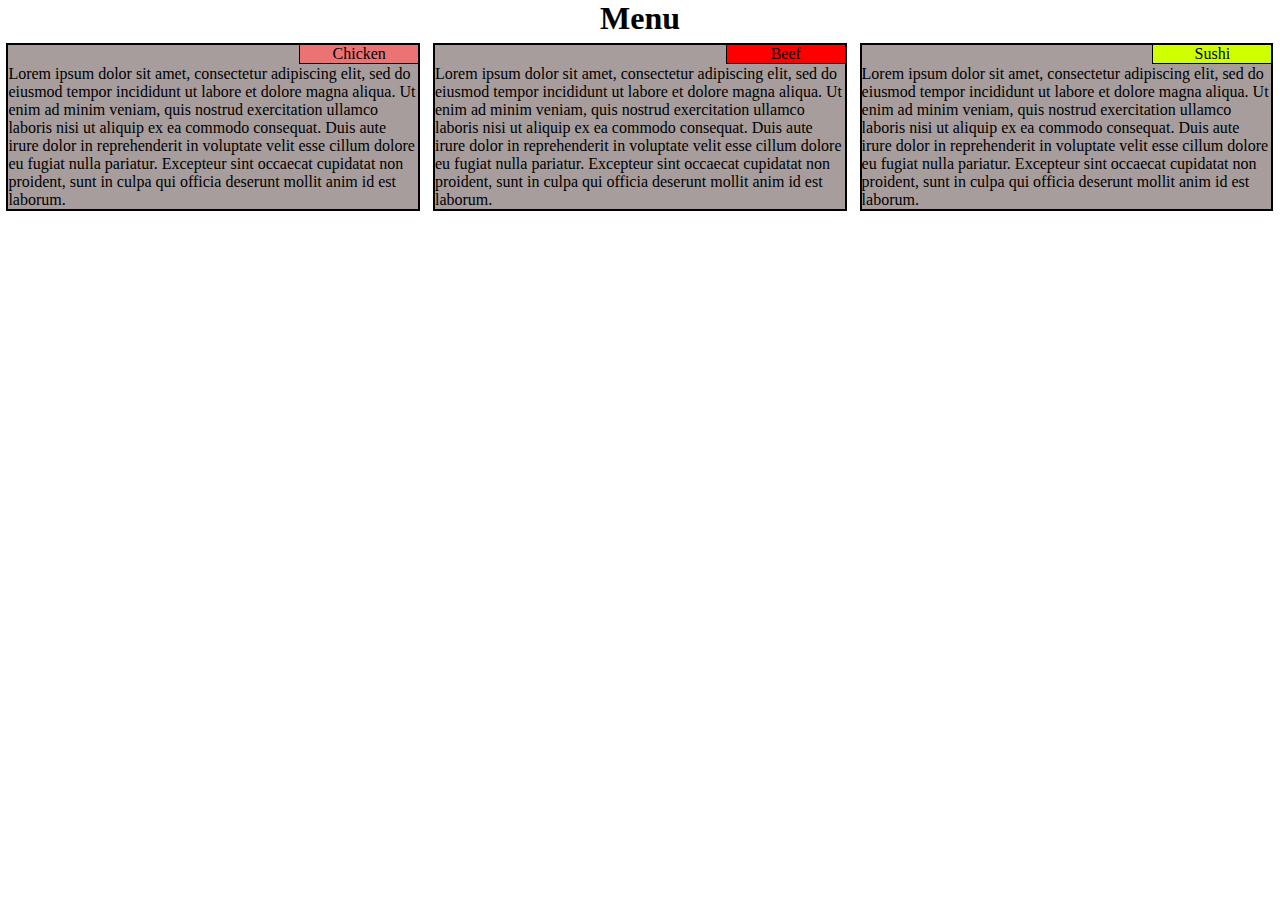
<file: md2_sol/index.html>
<!DOCTYPE html>
<html>
    <head>
        <meta charset="utf-8">
        <link rel="stylesheet" href="style.css">
        <title>Module 2</title>
    </head>
    <body>
        <h1>Menu</h1>

        <section class="col-lg-1 col-md-1">
            <p></p>
            <p id="p1">Chicken</p>
            Lorem ipsum dolor sit amet, consectetur adipiscing elit, sed do eiusmod tempor incididunt ut labore et dolore magna aliqua. Ut enim ad minim veniam, quis nostrud exercitation ullamco laboris nisi ut aliquip ex ea commodo consequat. Duis aute irure dolor in reprehenderit in voluptate velit esse cillum dolore eu fugiat nulla pariatur. Excepteur sint occaecat cupidatat non proident, sunt in culpa qui officia deserunt mollit anim id est laborum.
        </section>

        <section class="col-lg-1 col-md-1">
            <p></p>
            <p id="p2">Beef</p>
            Lorem ipsum dolor sit amet, consectetur adipiscing elit, sed do eiusmod tempor incididunt ut labore et dolore magna aliqua. Ut enim ad minim veniam, quis nostrud exercitation ullamco laboris nisi ut aliquip ex ea commodo consequat. Duis aute irure dolor in reprehenderit in voluptate velit esse cillum dolore eu fugiat nulla pariatur. Excepteur sint occaecat cupidatat non proident, sunt in culpa qui officia deserunt mollit anim id est laborum.
        </section>

        <section class="col-lg-1 col-md-2">
            <p></p>
            <p id="p3">Sushi</p>
            Lorem ipsum dolor sit amet, consectetur adipiscing elit, sed do eiusmod tempor incididunt ut labore et dolore magna aliqua. Ut enim ad minim veniam, quis nostrud exercitation ullamco laboris nisi ut aliquip ex ea commodo consequat. Duis aute irure dolor in reprehenderit in voluptate velit esse cillum dolore eu fugiat nulla pariatur. Excepteur sint occaecat cupidatat non proident, sunt in culpa qui officia deserunt mollit anim id est laborum.
        </section>

    </body>
</html>
</file>
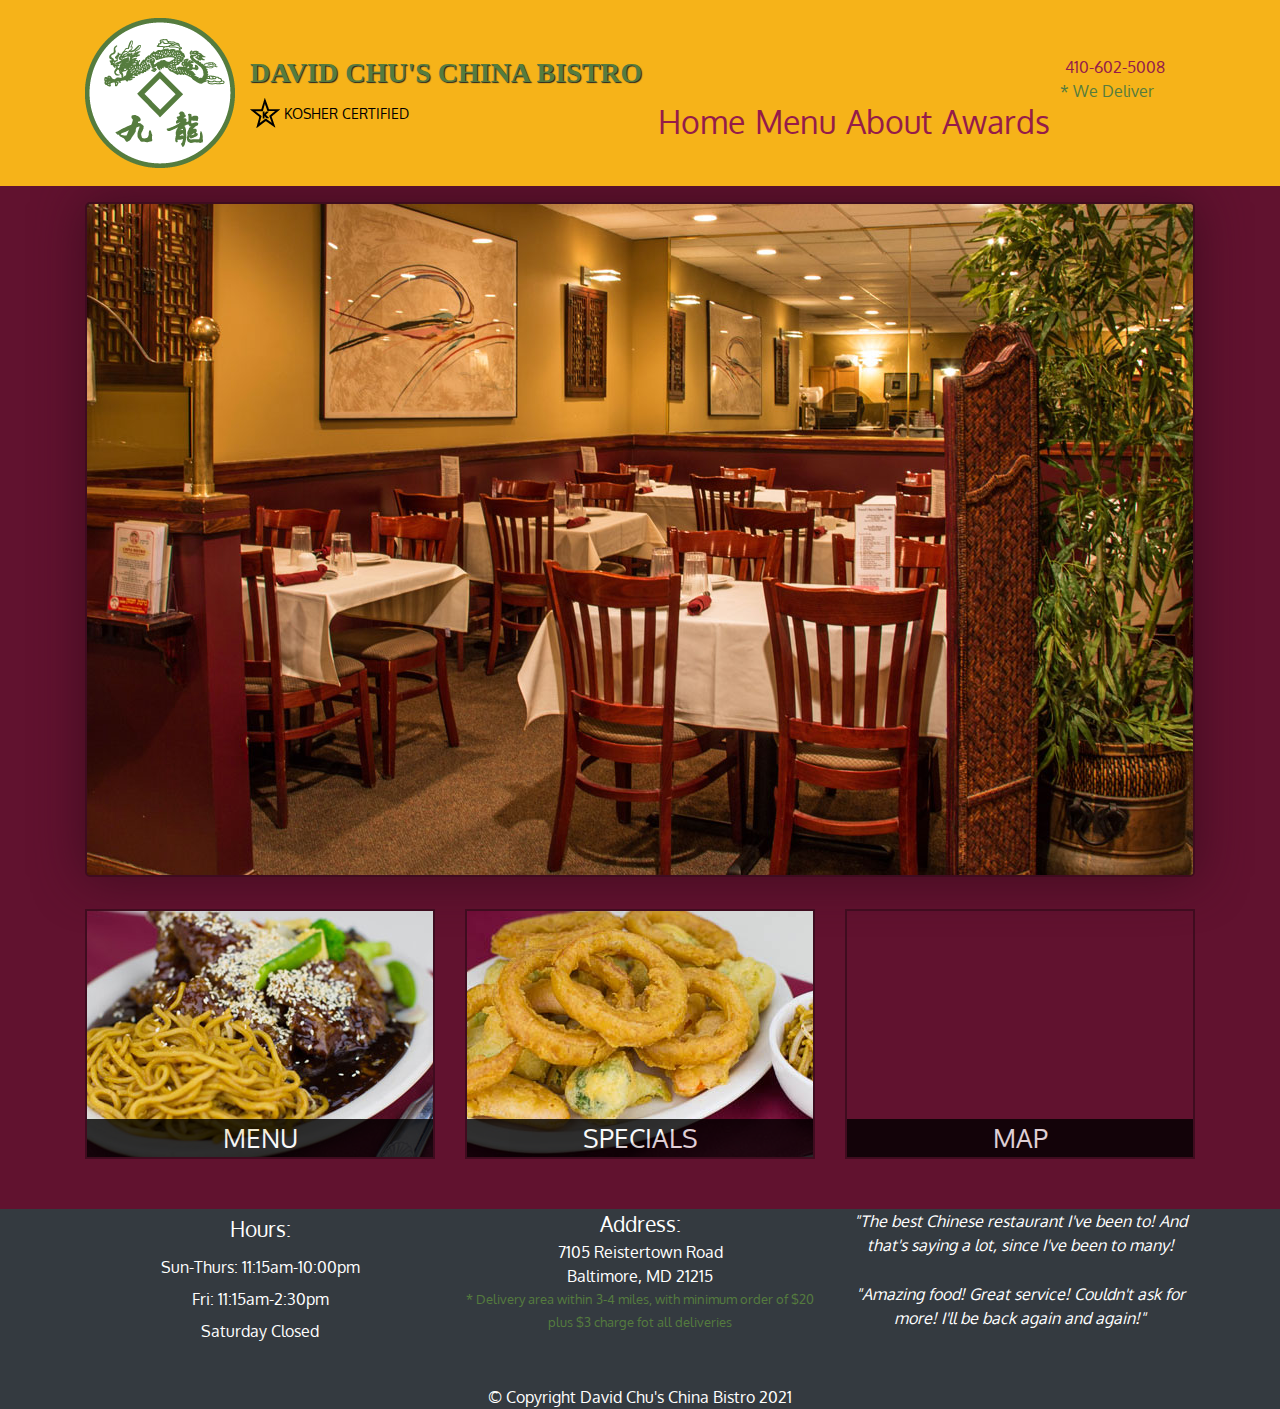
<file: mdl3/index.html>
<!DOCTYPE html>
<html lang="en">
    <head>
        <meta charset="utf-8">
        <meta http-equiv="X-UA-Compatible" content="IE=edge">
        <meta name="viewport" content="width=device-width, initial-scale=1">
        <title>Restraunt site</title>
        <link rel="stylesheet" href="css/bootstrap.min.css">
        <link rel="stylesheet" href="css/style.css">
    </head>
    <body  data-toggle="collapse" data-target=".navbar-collapse.show">
        <header>
            <nav id="header-nav" class="navbar navbar-expand-lg navbar-light">
                <div class="container">
                        <a href="index.html" class="float-left d-none d-md-block d-lg-block d-xl-block">
                            <div id="logo-img" alt="Logo image"></div>
                        </a>

                        <div class="navbar-brand">
                            <a href="index.html"><h1>David Chu's China Bistro</h1></a>
                            <p>
                                <img src="images/star-k-logo.png" alt="Kosher certification">
                                <span>Kosher Certified</span>
                            </p>
                        </div>

                        <button class="navbar-toggler" type="button" data-toggle="collapse" 
                        data-target="#navbarSupportedContent" aria-controls="navbarSupportedContent" 
                        aria-expanded="false" aria-label="Toggle navigation">
                            <span class="navbar-toggler-icon"></span>
                          </button>
                          <div class="navbar-collapse collapse" id="navbarSupportedContent">
                            <ul id="nav-list" class="nav navbar-nav ms-auto mb-2 mb-lg-0">
                                <li class="nav-item">
                                    <a href="index.html">
                                        <br class="d-none d-lg-block"> Home</a>
                                  </li>
                                <li class="nav-item">
                                <a href="menu-categories.html">
                                    <br class="d-none d-lg-block"> Menu</a>
                              </li>
                              <li class="nav-item">
                                <a href="#">
                                    <br class="d-none d-lg-block"> About</a>
                              </li>
                              <li class="nav-item">
                                <a href="#">
                                    <br class="d-none d-lg-block"> Awards</a>
                              <li id="phone" class="text-center d-none d-lg-block">
                                     <span>410-602-5008</span><div>* We Deliver</div>
                                </li>
                            </ul>
                          </div>

                </div>
            </nav>
        </header>

        <div id="call-btn" class="d-sm-none">
            <p></p>
            <a class="btn" href="tel:410-602-5008">          
            410-602-5008
            </a>
          </div>
          <div id="xs-deliver" class="text-center d-sm-none">* We Deliver</div>

        <div id="main-content" class="container">
            <p></p>
            <div class="jumbotron">
                <img src="images/jumbotron_768.jpg" alt="Picture of restaurant" class="img-fluid d-sm-none">
            </div>

            <div id="home-tiles" class="row">
                <div class="col-md-4 col-sm-6 col-12">
                    <a href="menu-categories.html"><div id="menu-tile"><span>menu</span></div></a>
                </div>
                <div class="col-md-4 col-sm-6 col-12">
                    <a href="single-category.html"><div id="specials-tile"><span>specials</span></div></a>
                </div>
                <div class="col-md-4 col-sm-12 col-12">
                    <a href="https://goo.gl/maps/Yn4DWSrnkEQ4m7tb9" target="_blank">
                        <div id="map-tile">
                            <iframe src="https://www.google.com/maps/embed?pb=!1m18!1m12!1m3!1d3084.6752464053516!2d-76.71387678463584!3d39.363590279501345!2m3!1f0!2f0!3f0!3m2!1i1024!2i768!4f13.1!3m3!1m2!1s0x89c81a14e7817803%3A0xab20a0e99daa17ea!2sDavid%20Chu&#39;s%20China%20Bistro!5e0!3m2!1sru!2sua!4v1614788317694!5m2!1sru!2sua" width="100%" height="250" style="border:0;" allowfullscreen="" loading="lazy"></iframe>
                            <span>map</span>
                        </div>
                    </a>
                </div>
            </div>
        </div>

        <footer class="bg-dark text-center text-lg-start">
            <div class="container">
                <div class="row">
                    <section id="hours" class="col-sm-4">
                        <span>Hours:</span><br>
                        Sun-Thurs: 11:15am-10:00pm<br>
                        Fri: 11:15am-2:30pm<br>
                        Saturday Closed
                        <hr class="d-sm-none">
                    </section>
                    <section id="address" class="col-sm-4">
                        <span>Address:</span><br>
                        7105 Reistertown Road<br>
                        Baltimore, MD 21215
                        <p>* Delivery area within 3-4 miles, with minimum order of $20 plus $3 charge fot all deliveries</p>
                        <hr class="d-sm-none">
                    </section>
                    <section id="testimonials" class="col-sm-4">
                        <p>"The best Chinese restaurant I've been to! And that's
                            saying a lot, since I've been to many!</p>
                        <p>"Amazing food! Great service! Couldn't ask for more! 
                            I'll be back again and again!"</p>
                    </section>
                </div>
                <div class="text-center">&copy; Copyright David Chu's China Bistro 2021</div>
            </div>
        </footer>

        <script src="js/jquery-3.5.1.js"></script>
        <script src="js/bootstrap.min.js"></script>
        <script src="js/script.js"></script>
        
    </body>
</html>
</file>
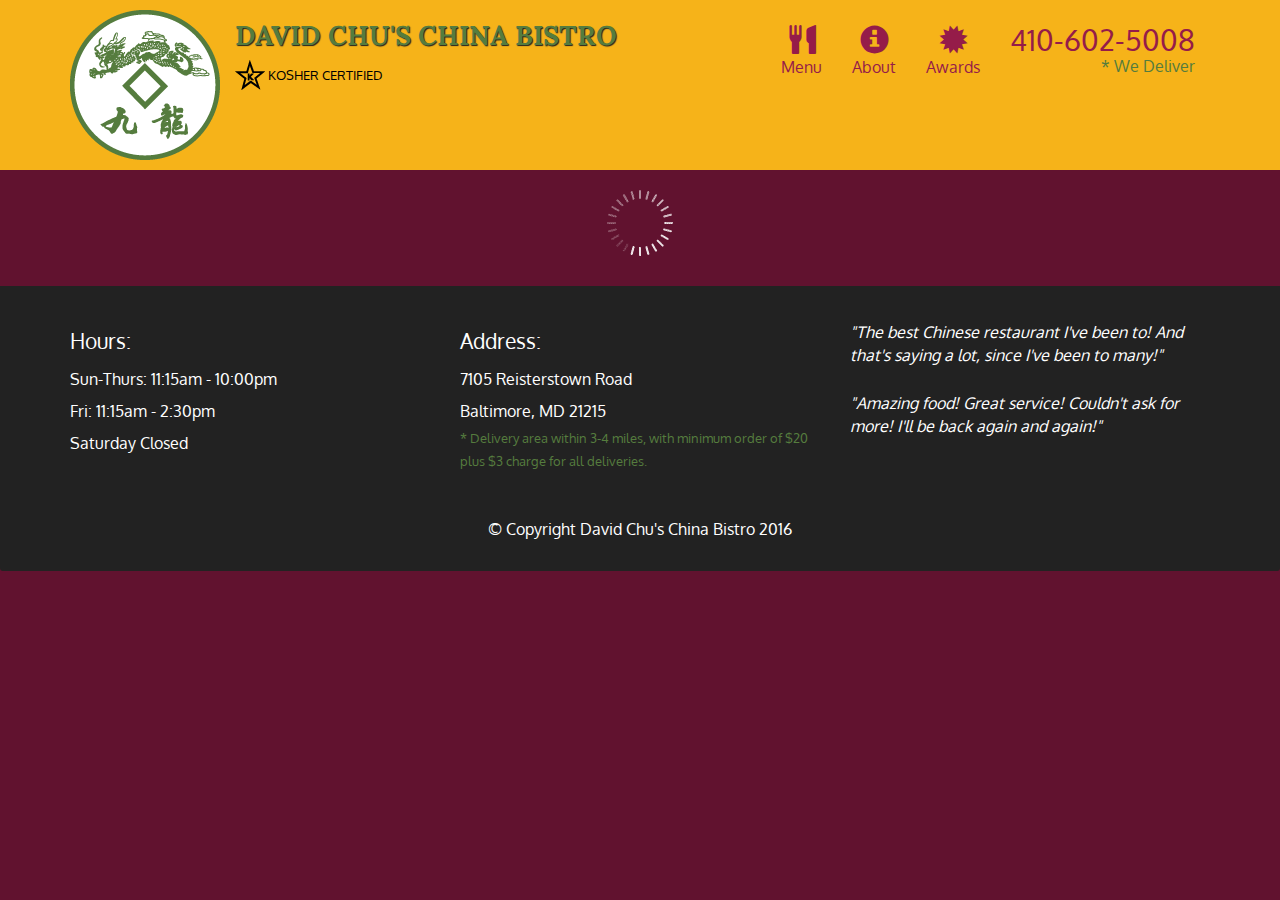
<file: mod5_sol/assignment5-solution-starter/index.html>
<!doctype html>
<html lang="en">
  <head>
    <meta charset="utf-8">
    <meta http-equiv="X-UA-Compatible" content="IE=edge">
    <meta name="viewport" content="width=device-width, initial-scale=1">
    <title>David Chu's China Bistro</title>
    <link rel="stylesheet" href="css/bootstrap.min.css">
    <link rel="stylesheet" href="css/styles.css">
    <link href='https://fonts.googleapis.com/css?family=Oxygen:400,300,700' rel='stylesheet' type='text/css'>
    <link href='https://fonts.googleapis.com/css?family=Lora' rel='stylesheet' type='text/css'>
  </head>
<body>
  <header>
    <nav id="header-nav" class="navbar navbar-default">
      <div class="container">
        <div class="navbar-header">
          <a href="index.html" class="pull-left visible-md visible-lg">
            <div id="logo-img" alt="Logo image"></div>
          </a>

          <div class="navbar-brand">
            <a href="index.html"><h1>David Chu's China Bistro</h1></a>
            <p>
              <img src="images/star-k-logo.png" alt="Kosher certification">
              <span>Kosher Certified</span>
            </p>
          </div>

          <button id="navbarToggle" type="button" class="navbar-toggle collapsed" data-toggle="collapse" data-target="#collapsable-nav" aria-expanded="false">
            <span class="sr-only">Toggle navigation</span>
            <span class="icon-bar"></span>
            <span class="icon-bar"></span>
            <span class="icon-bar"></span>
          </button>
        </div>
        
        <div id="collapsable-nav" class="collapse navbar-collapse">
           <ul id="nav-list" class="nav navbar-nav navbar-right">
            <li id="navHomeButton" class="visible-xs active">
              <a href="index.html">
                <span class="glyphicon glyphicon-home"></span> Home</a>
            </li>
            <li id="navMenuButton">
              <a href="#" onclick="$dc.loadMenuCategories();">
                <span class="glyphicon glyphicon-cutlery"></span><br class="hidden-xs"> Menu</a>
            </li>
            <li>
              <a href="#">
                <span class="glyphicon glyphicon-info-sign"></span><br class="hidden-xs"> About</a>
            </li>
            <li>
              <a href="#">
                <span class="glyphicon glyphicon-certificate"></span><br class="hidden-xs"> Awards</a>
            </li>
            <li id="phone" class="hidden-xs">
              <a href="tel:410-602-5008">
                <span>410-602-5008</span></a><div>* We Deliver</div>
            </li>
          </ul><!-- #nav-list -->
        </div><!-- .collapse .navbar-collapse -->
      </div><!-- .container -->
    </nav><!-- #header-nav -->
  </header>

  <div id="call-btn" class="visible-xs">
    <a class="btn" href="tel:410-602-5008">
    <span class="glyphicon glyphicon-earphone"></span>
    410-602-5008
    </a>
  </div>
  <div id="xs-deliver" class="text-center visible-xs">* We Deliver</div>

  <div id="main-content" class="container"></div>

  <footer class="panel-footer">
    <div class="container">
      <div class="row">
        <section id="hours" class="col-sm-4">
          <span>Hours:</span><br>
          Sun-Thurs: 11:15am - 10:00pm<br>
          Fri: 11:15am - 2:30pm<br>
          Saturday Closed
          <hr class="visible-xs">
        </section>
        <section id="address" class="col-sm-4">
          <span>Address:</span><br>
          7105 Reisterstown Road<br>
          Baltimore, MD 21215
          <p>* Delivery area within 3-4 miles, with minimum order of $20 plus $3 charge for all deliveries.</p>
          <hr class="visible-xs">
        </section>
        <section id="testimonials" class="col-sm-4">
          <p>"The best Chinese restaurant I've been to! And that's saying a lot, since I've been to many!"</p>
          <p>"Amazing food! Great service! Couldn't ask for more! I'll be back again and again!"</p>
        </section>
      </div>
      <div class="text-center">&copy; Copyright David Chu's China Bistro 2016</div>
    </div>
  </footer>

  <!-- jQuery (Bootstrap JS plugins depend on it) -->
  <script src="js/jquery-2.1.4.min.js"></script>
  <script src="js/bootstrap.min.js"></script>
  <script src="js/ajax-utils.js"></script>
  <script src="js/script.js"></script>
</body>
</html>
</file>
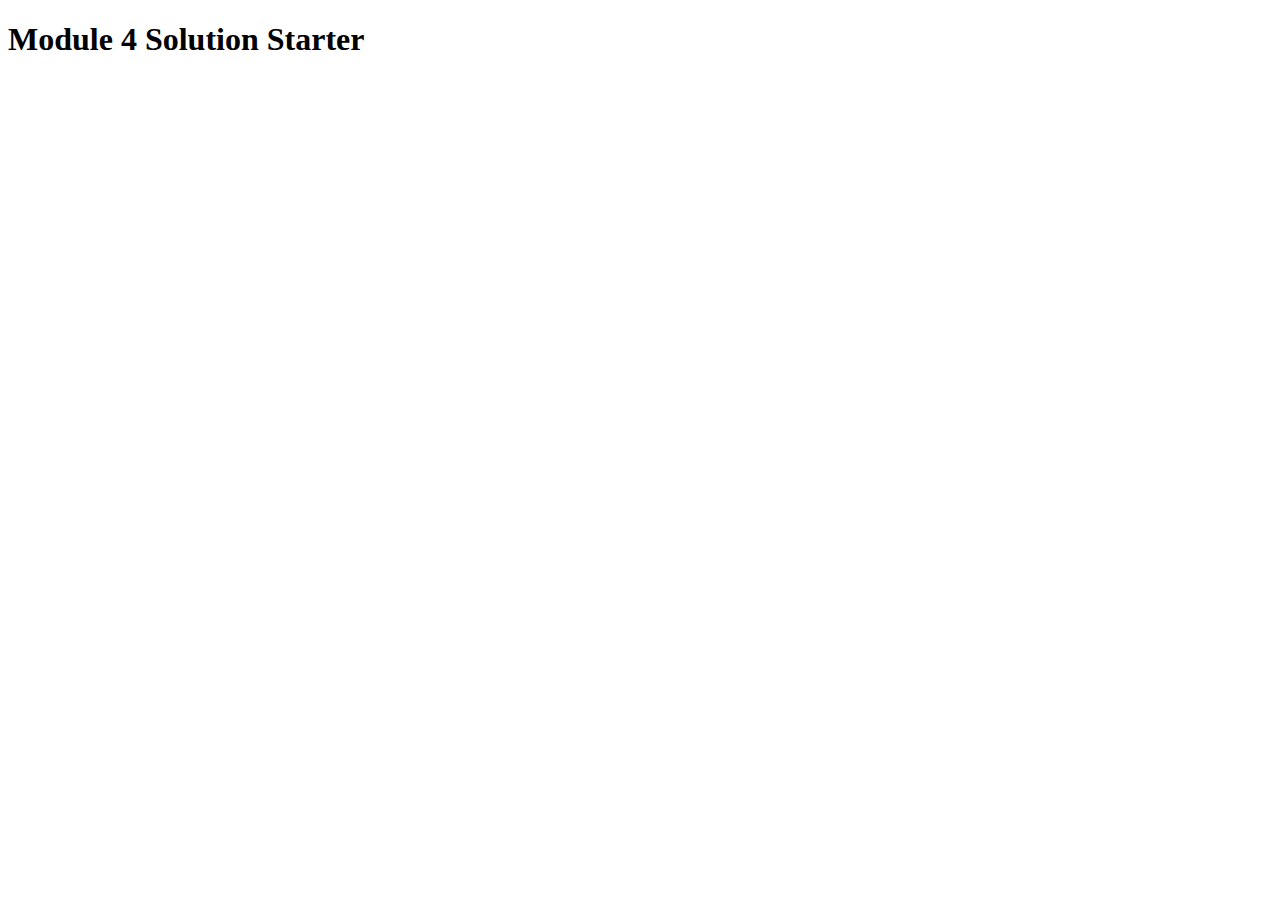
<file: mod4_sol/assignment4-solution-starter/easier/index.html>
<!DOCTYPE html>
<html>
<head>
  <meta charset="utf-8">
  <title>Module 4 Solution Starter</title>
  <script src="SpeakHello.js"></script>
  <script src="SpeakGoodBye.js"></script>
  <script src="script.js"></script>
</head>
<body>
  <h1>Module 4 Solution Starter</h1>
</body>
</html>
</file>
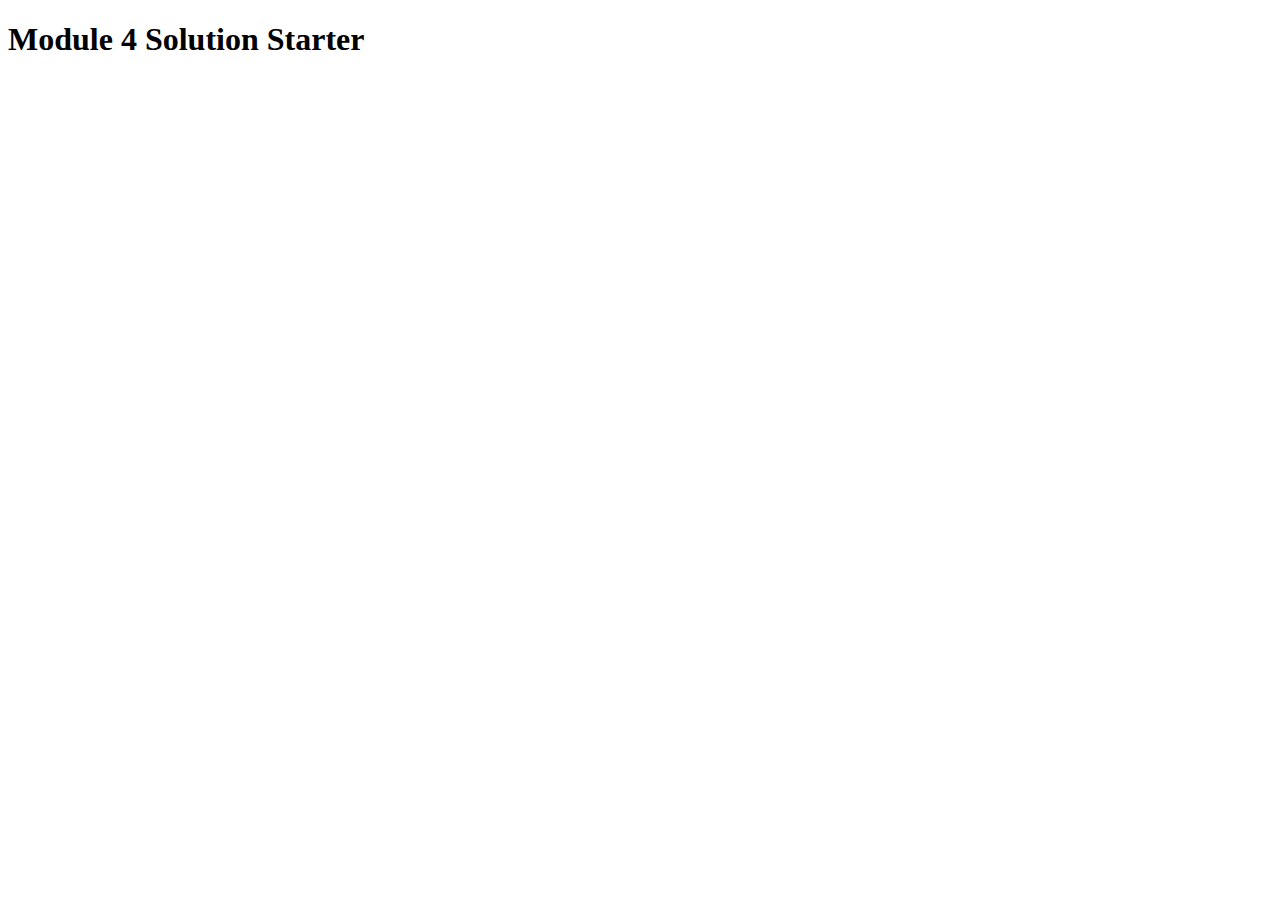
<file: mod4_sol/assignment4-solution-starter/harder/index.html>
<!DOCTYPE html>
<html>
<head>
  <meta charset="utf-8">
  <title>Module 4 Solution Starter</title>
  <script>
    var names = []; // DO NOT REMOVE
  </script>
  <script src="SpeakHello.js"></script>
  <script src="SpeakGoodBye.js"></script>
  <script src="script.js"></script>
</head>
<body>
  <h1>Module 4 Solution Starter</h1>
</body>
</html>
</file>
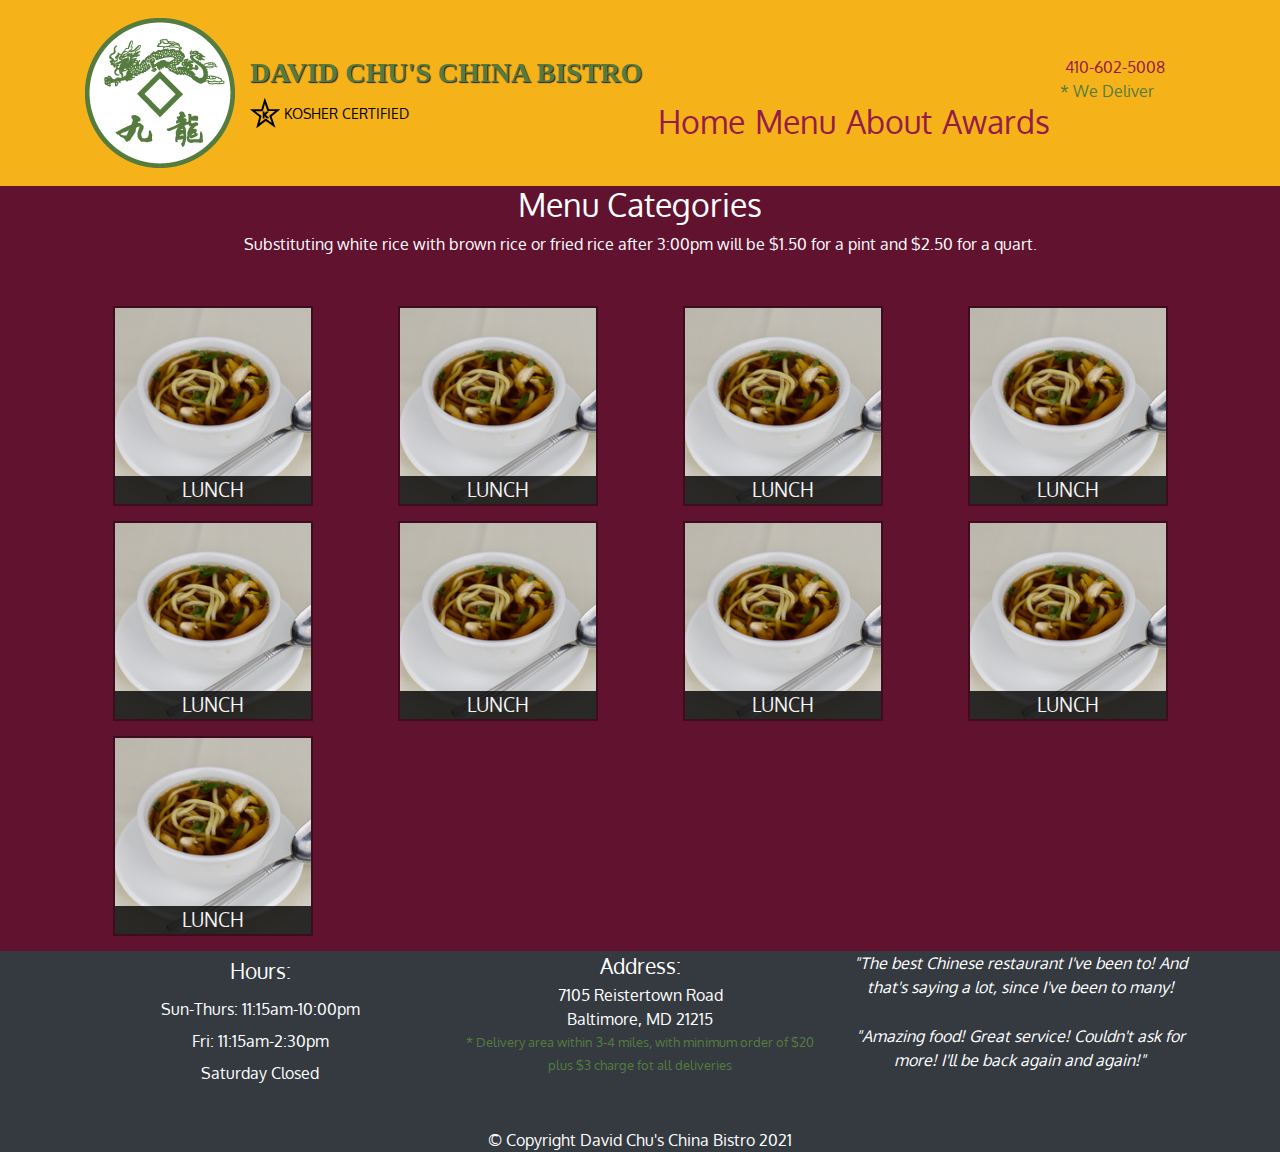
<file: mdl3/menu-categories.html>
<!DOCTYPE html>
<html lang="en">
    <head>
        <meta charset="utf-8">
        <meta http-equiv="X-UA-Compatible" content="IE=edge">
        <meta name="viewport" content="width=device-width, initial-scale=1">
        <title>Restraunt site</title>
        <link rel="stylesheet" href="css/bootstrap.min.css">
        <link rel="stylesheet" href="css/style.css">
    </head>
    <body data-toggle="collapse" data-target=".navbar-collapse.show">
        <header>
            <nav id="header-nav" class="navbar navbar-expand-lg navbar-light">
                <div class="container">
                        <a href="index.html" class="float-left d-none d-md-block d-lg-block d-xl-block">
                            <div id="logo-img" alt="Logo image"></div>
                        </a>

                        <div class="navbar-brand">
                            <a href="index.html"><h1>David Chu's China Bistro</h1></a>
                            <p>
                                <img src="images/star-k-logo.png" alt="Kosher certification">
                                <span>Kosher Certified</span>
                            </p>
                        </div>

                        <button class="navbar-toggler" type="button" data-toggle="collapse" 
                        data-target="#navbarSupportedContent" aria-controls="navbarSupportedContent" 
                        aria-expanded="false" aria-label="Toggle navigation">
                            <span class="navbar-toggler-icon"></span>
                          </button>
                          <div class="navbar-collapse collapse" id="navbarSupportedContent">
                            <ul id="nav-list" class="nav navbar-nav ms-auto mb-2 mb-lg-0">
                                <li class="nav-item">
                                    <a href="index.html">
                                        <br class="d-none d-lg-block"> Home</a>
                                  </li>
                                <li class="nav-item">
                                <a href="menu-categories.html">
                                    <br class="d-none d-lg-block"> Menu</a>
                              </li>
                              <li class="nav-item">
                                <a href="#">
                                    <br class="d-none d-lg-block"> About</a>
                              </li>
                              <li class="nav-item">
                                <a href="#">
                                    <br class="d-none d-lg-block"> Awards</a>
                              <li id="phone" class="text-center d-none d-lg-block">
                                     <span>410-602-5008</span><div>* We Deliver</div>
                                </li>
                            </ul>
                          </div>

                </div>
            </nav>
        </header>

        <div id="call-btn" class="d-sm-none">
            <p></p>
            <a class="btn" href="tel:410-602-5008">          
            410-602-5008
            </a>
        </div>
        <div id="xs-deliver" class="text-center d-sm-none">* We Deliver</div>

        <div id="main-content" class="container">
            <h2 id="menu-categories-title" class="text-center">Menu Categories</h2>
            <div class="text-center">
                Substituting white rice with brown rice or fried rice after 3:00pm will be $1.50 for a pint and $2.50 for a quart.
            </div>

            <section class="row">
                <div class="col-lg-3 col-md-4 col-sm-6">
                    <a href="single-category.html">
                        <div class="category-tile">
                            <img width="200" height="200" src="images/menu/A/A.jpg" alt="Lunch">
                            <span>Lunch</span>
                        </div>
                    </a>
                </div>
                <div class="col-lg-3 col-md-4 col-sm-6">
                    <a href="single-category.html">
                        <div class="category-tile">
                            <img width="200" height="200" src="images/menu/A/A.jpg" alt="Lunch">
                            <span>Lunch</span>
                        </div>
                    </a>
                </div>
                <div class="col-lg-3 col-md-4 col-sm-6">
                    <a href="single-category.html">
                        <div class="category-tile">
                            <img width="200" height="200" src="images/menu/A/A.jpg" alt="Lunch">
                            <span>Lunch</span>
                        </div>
                    </a>
                </div>
                <div class="col-lg-3 col-md-4 col-sm-6">
                    <a href="single-category.html">
                        <div class="category-tile">
                            <img width="200" height="200" src="images/menu/A/A.jpg" alt="Lunch">
                            <span>Lunch</span>
                        </div>
                    </a>
                </div>
                <div class="col-lg-3 col-md-4 col-sm-6">
                    <a href="single-category.html">
                        <div class="category-tile">
                            <img width="200" height="200" src="images/menu/A/A.jpg" alt="Lunch">
                            <span>Lunch</span>
                        </div>
                    </a>
                </div>
                <div class="col-lg-3 col-md-4 col-sm-6">
                    <a href="single-category.html">
                        <div class="category-tile">
                            <img width="200" height="200" src="images/menu/A/A.jpg" alt="Lunch">
                            <span>Lunch</span>
                        </div>
                    </a>
                </div>
                <div class="col-lg-3 col-md-4 col-sm-6">
                    <a href="single-category.html">
                        <div class="category-tile">
                            <img width="200" height="200" src="images/menu/A/A.jpg" alt="Lunch">
                            <span>Lunch</span>
                        </div>
                    </a>
                </div>
                <div class="col-lg-3 col-md-4 col-sm-6">
                    <a href="single-category.html">
                        <div class="category-tile">
                            <img width="200" height="200" src="images/menu/A/A.jpg" alt="Lunch">
                            <span>Lunch</span>
                        </div>
                    </a>
                </div>
                <div class="col-lg-3 col-md-4 col-sm-6">
                    <a href="single-category.html">
                        <div class="category-tile">
                            <img width="200" height="200" src="images/menu/A/A.jpg" alt="Lunch">
                            <span>Lunch</span>
                        </div>
                    </a>
                </div>

            </section>

        </div>

        <footer class="bg-dark text-center text-lg-start">
            <div class="container">
                <div class="row">
                    <section id="hours" class="col-sm-4">
                        <span>Hours:</span><br>
                        Sun-Thurs: 11:15am-10:00pm<br>
                        Fri: 11:15am-2:30pm<br>
                        Saturday Closed
                        <hr class="d-sm-none">
                    </section>
                    <section id="address" class="col-sm-4">
                        <span>Address:</span><br>
                        7105 Reistertown Road<br>
                        Baltimore, MD 21215
                        <p>* Delivery area within 3-4 miles, with minimum order of $20 plus $3 charge fot all deliveries</p>
                        <hr class="d-sm-none">
                    </section>
                    <section id="testimonials" class="col-sm-4">
                        <p>"The best Chinese restaurant I've been to! And that's
                            saying a lot, since I've been to many!</p>
                        <p>"Amazing food! Great service! Couldn't ask for more! 
                            I'll be back again and again!"</p>
                    </section>
                </div>
                <div class="text-center">&copy; Copyright David Chu's China Bistro 2021</div>
            </div>
        </footer>

        <script src="js/jquery-3.5.1.js"></script>
        <script src="js/bootstrap.min.js"></script>
        <script src="js/script.js"></script>
        
    </body>
</html>
</file>
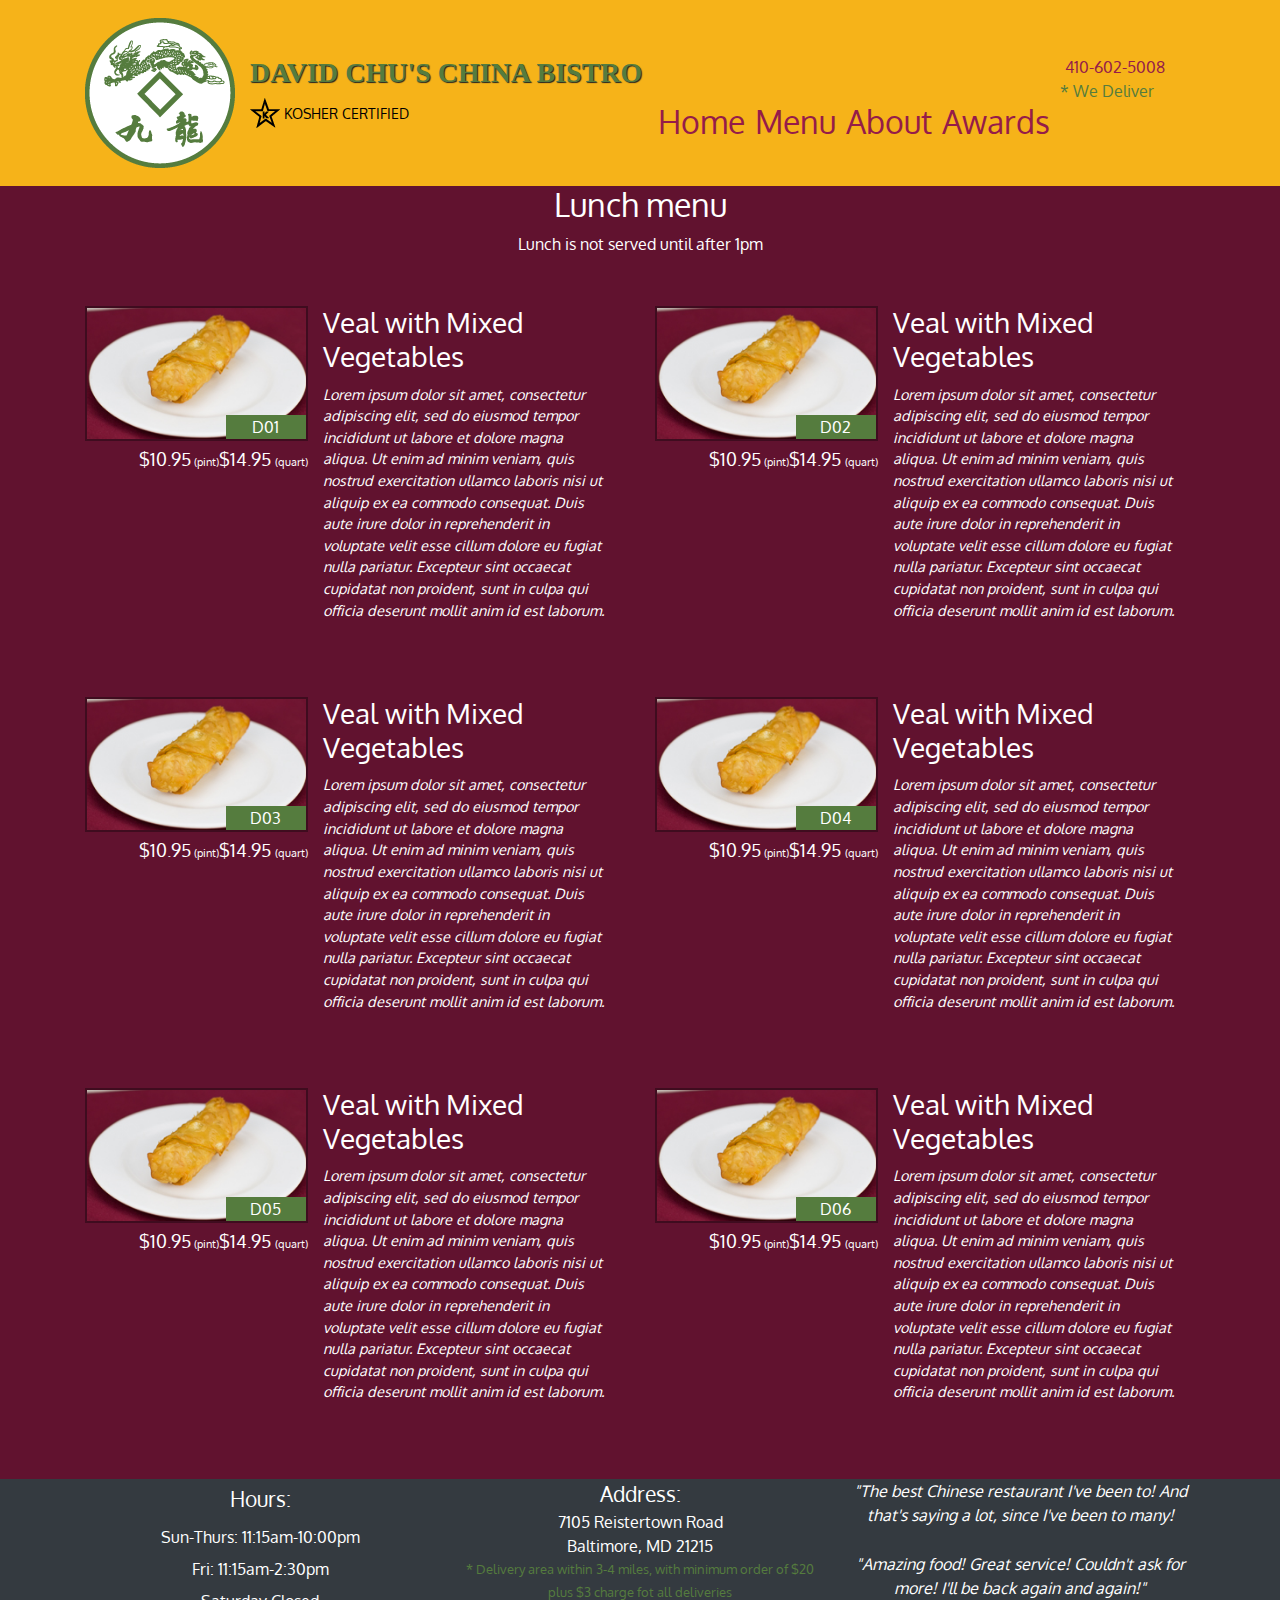
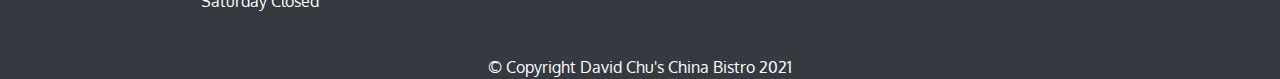
<file: mdl3/single-category.html>
<!DOCTYPE html>
<html lang="en">
    <head>
        <meta charset="utf-8">
        <meta http-equiv="X-UA-Compatible" content="IE=edge">
        <meta name="viewport" content="width=device-width, initial-scale=1">
        <title>Restraunt site</title>
        <link rel="stylesheet" href="css/bootstrap.min.css">
        <link rel="stylesheet" href="css/style.css">
    </head>
    <body  data-toggle="collapse" data-target=".navbar-collapse.show">
        <header>
            <nav id="header-nav" class="navbar navbar-expand-lg navbar-light">
                <div class="container">
                        <a href="index.html" class="float-left d-none d-md-block d-lg-block d-xl-block">
                            <div id="logo-img" alt="Logo image"></div>
                        </a>

                        <div class="navbar-brand">
                            <a href="index.html"><h1>David Chu's China Bistro</h1></a>
                            <p>
                                <img src="images/star-k-logo.png" alt="Kosher certification">
                                <span>Kosher Certified</span>
                            </p>
                        </div>

                        <button class="navbar-toggler" type="button" data-toggle="collapse" 
                        data-target="#navbarSupportedContent" aria-controls="navbarSupportedContent" 
                        aria-expanded="false" aria-label="Toggle navigation">
                            <span class="navbar-toggler-icon"></span>
                          </button>
                          <div class="navbar-collapse collapse" id="navbarSupportedContent">
                            <ul id="nav-list" class="nav navbar-nav ms-auto mb-2 mb-lg-0">
                                <li class="nav-item">
                                    <a href="index.html">
                                        <br class="d-none d-lg-block"> Home</a>
                                  </li>
                                <li class="nav-item">
                                <a href="menu-categories.html">
                                    <br class="d-none d-lg-block"> Menu</a>
                              </li>
                              <li class="nav-item">
                                <a href="#">
                                    <br class="d-none d-lg-block"> About</a>
                              </li>
                              <li class="nav-item">
                                <a href="#">
                                    <br class="d-none d-lg-block"> Awards</a>
                              <li id="phone" class="text-center d-none d-lg-block">
                                     <span>410-602-5008</span><div>* We Deliver</div>
                                </li>
                            </ul>
                          </div>

                </div>
            </nav>
        </header>

        <div id="call-btn" class="d-sm-none">
            <p></p>
            <a class="btn" href="tel:410-602-5008">          
            410-602-5008
            </a>
        </div>
        <div id="xs-deliver" class="text-center d-sm-none">* We Deliver</div>

        <div id="main-content" class="container">
            <h2 id="menu-categories-title" class="text-center">Lunch menu</h2>
            <div class="text-center">Lunch is not served until after 1pm</div>

            <section class="row">
                <div class="menu-item-tile col-md-6">
                    <div class="row">
                        <div class="col-sm-5">
                            <div class="menu-item-photo">
                                <div>D01</div>
                                <img class="img-fluid" width="250" height="150" src="images/menu/B/B-1.jpg">
                            </div>
                            <div class="menu-item-price">$10.95<span> (pint)</span>$14.95 <span>(quart)</span></div>
                        </div>
                        <div class="menu-item-description col-sm-7">
                            <h3 class="menu-item-title">Veal with Mixed Vegetables</h3>
                            <p class="menu-item-details">Lorem ipsum dolor sit amet, consectetur adipiscing elit, sed do eiusmod tempor incididunt ut labore et dolore magna aliqua. Ut enim ad minim veniam, quis nostrud exercitation ullamco laboris nisi ut aliquip ex ea commodo consequat. Duis aute irure dolor in reprehenderit in voluptate velit esse cillum dolore eu fugiat nulla pariatur. Excepteur sint occaecat cupidatat non proident, sunt in culpa qui officia deserunt mollit anim id est laborum.</p>
                        </div>
                    </div>
                    <hr class="d-sm-none">
                </div>

                <div class="menu-item-tile col-md-6">
                    <div class="row">
                        <div class="col-sm-5">
                            <div class="menu-item-photo">
                                <div>D02</div>
                                <img class="img-fluid" width="250" height="150" src="images/menu/B/B-1.jpg">
                            </div>
                            <div class="menu-item-price">$10.95<span> (pint)</span>$14.95 <span>(quart)</span></div>
                        </div>
                        <div class="menu-item-description col-sm-7">
                            <h3 class="menu-item-title">Veal with Mixed Vegetables</h3>
                            <p class="menu-item-details">Lorem ipsum dolor sit amet, consectetur adipiscing elit, sed do eiusmod tempor incididunt ut labore et dolore magna aliqua. Ut enim ad minim veniam, quis nostrud exercitation ullamco laboris nisi ut aliquip ex ea commodo consequat. Duis aute irure dolor in reprehenderit in voluptate velit esse cillum dolore eu fugiat nulla pariatur. Excepteur sint occaecat cupidatat non proident, sunt in culpa qui officia deserunt mollit anim id est laborum.</p>
                        </div>
                    </div>
                    <hr class="d-sm-none">
                </div>

                <div class="menu-item-tile col-md-6">
                    <div class="row">
                        <div class="col-sm-5">
                            <div class="menu-item-photo">
                                <div>D03</div>
                                <img class="img-fluid" width="250" height="150" src="images/menu/B/B-1.jpg">
                            </div>
                            <div class="menu-item-price">$10.95<span> (pint)</span>$14.95 <span>(quart)</span></div>
                        </div>
                        <div class="menu-item-description col-sm-7">
                            <h3 class="menu-item-title">Veal with Mixed Vegetables</h3>
                            <p class="menu-item-details">Lorem ipsum dolor sit amet, consectetur adipiscing elit, sed do eiusmod tempor incididunt ut labore et dolore magna aliqua. Ut enim ad minim veniam, quis nostrud exercitation ullamco laboris nisi ut aliquip ex ea commodo consequat. Duis aute irure dolor in reprehenderit in voluptate velit esse cillum dolore eu fugiat nulla pariatur. Excepteur sint occaecat cupidatat non proident, sunt in culpa qui officia deserunt mollit anim id est laborum.</p>
                        </div>
                    </div>
                    <hr class="d-sm-none">
                </div>

                <div class="menu-item-tile col-md-6">
                    <div class="row">
                        <div class="col-sm-5">
                            <div class="menu-item-photo">
                                <div>D04</div>
                                <img class="img-fluid" width="250" height="150" src="images/menu/B/B-1.jpg">
                            </div>
                            <div class="menu-item-price">$10.95<span> (pint)</span>$14.95 <span>(quart)</span></div>
                        </div>
                        <div class="menu-item-description col-sm-7">
                            <h3 class="menu-item-title">Veal with Mixed Vegetables</h3>
                            <p class="menu-item-details">Lorem ipsum dolor sit amet, consectetur adipiscing elit, sed do eiusmod tempor incididunt ut labore et dolore magna aliqua. Ut enim ad minim veniam, quis nostrud exercitation ullamco laboris nisi ut aliquip ex ea commodo consequat. Duis aute irure dolor in reprehenderit in voluptate velit esse cillum dolore eu fugiat nulla pariatur. Excepteur sint occaecat cupidatat non proident, sunt in culpa qui officia deserunt mollit anim id est laborum.</p>
                        </div>
                    </div>
                    <hr class="d-sm-none">
                </div>

                <div class="menu-item-tile col-md-6">
                    <div class="row">
                        <div class="col-sm-5">
                            <div class="menu-item-photo">
                                <div>D05</div>
                                <img class="img-fluid" width="250" height="150" src="images/menu/B/B-1.jpg">
                            </div>
                            <div class="menu-item-price">$10.95<span> (pint)</span>$14.95 <span>(quart)</span></div>
                        </div>
                        <div class="menu-item-description col-sm-7">
                            <h3 class="menu-item-title">Veal with Mixed Vegetables</h3>
                            <p class="menu-item-details">Lorem ipsum dolor sit amet, consectetur adipiscing elit, sed do eiusmod tempor incididunt ut labore et dolore magna aliqua. Ut enim ad minim veniam, quis nostrud exercitation ullamco laboris nisi ut aliquip ex ea commodo consequat. Duis aute irure dolor in reprehenderit in voluptate velit esse cillum dolore eu fugiat nulla pariatur. Excepteur sint occaecat cupidatat non proident, sunt in culpa qui officia deserunt mollit anim id est laborum.</p>
                        </div>
                    </div>
                    <hr class="d-sm-none">
                </div>

                <div class="menu-item-tile col-md-6">
                    <div class="row">
                        <div class="col-sm-5">
                            <div class="menu-item-photo">
                                <div>D06</div>
                                <img class="img-fluid" width="250" height="150" src="images/menu/B/B-1.jpg">
                            </div>
                            <div class="menu-item-price">$10.95<span> (pint)</span>$14.95 <span>(quart)</span></div>
                        </div>
                        <div class="menu-item-description col-sm-7">
                            <h3 class="menu-item-title">Veal with Mixed Vegetables</h3>
                            <p class="menu-item-details">Lorem ipsum dolor sit amet, consectetur adipiscing elit, sed do eiusmod tempor incididunt ut labore et dolore magna aliqua. Ut enim ad minim veniam, quis nostrud exercitation ullamco laboris nisi ut aliquip ex ea commodo consequat. Duis aute irure dolor in reprehenderit in voluptate velit esse cillum dolore eu fugiat nulla pariatur. Excepteur sint occaecat cupidatat non proident, sunt in culpa qui officia deserunt mollit anim id est laborum.</p>
                        </div>
                    </div>
                    <hr class="d-sm-none">
                </div>

            </section>
        </div>

        <footer class="bg-dark text-center text-lg-start">
            <div class="container">
                <div class="row">
                    <section id="hours" class="col-sm-4">
                        <span>Hours:</span><br>
                        Sun-Thurs: 11:15am-10:00pm<br>
                        Fri: 11:15am-2:30pm<br>
                        Saturday Closed
                        <hr class="d-sm-none">
                    </section>
                    <section id="address" class="col-sm-4">
                        <span>Address:</span><br>
                        7105 Reistertown Road<br>
                        Baltimore, MD 21215
                        <p>* Delivery area within 3-4 miles, with minimum order of $20 plus $3 charge fot all deliveries</p>
                        <hr class="d-sm-none">
                    </section>
                    <section id="testimonials" class="col-sm-4">
                        <p>"The best Chinese restaurant I've been to! And that's
                            saying a lot, since I've been to many!</p>
                        <p>"Amazing food! Great service! Couldn't ask for more! 
                            I'll be back again and again!"</p>
                    </section>
                </div>
                <div class="text-center">&copy; Copyright David Chu's China Bistro 2021</div>
            </div>
        </footer>

        <script src="js/jquery-3.5.1.js"></script>
        <script src="js/bootstrap.min.js"></script>
        <script src="js/script.js"></script>
        
    </body>
</html>
</file>
<file: md2_sol/style.css>
* {
    box-sizing: border-box;
    margin: 0;
}

h1 {
    text-align: center;
}

section {  
    position: relative;
    border: 2px solid black;
    background-color: rgb(167, 157, 157);
    margin: 0.5%;
}

p {
    text-align: center;
    width:120px;
    height: 20px;
}

#p1 {
    position: absolute;
    border: 1px solid black;
    background-color: rgb(235, 115, 115);
    top: -1px;  
    right: -1px;  
}

#p2 {
    position: absolute;
    border: 1px solid black;
    background-color: rgb(255, 0, 0);
    top: -1px;  
    right: -1px;  
}

#p3 {
    position: absolute;
    border: 1px solid black;
    background-color: rgb(208, 255, 0);
    top: -1px;  
    right: -1px;  
}

@media (min-width: 992px) {
    .col-lg-1, .col-lg-2, .col-lg-3 {
        float:left;
    }
    .col-lg-1 {
    width: 32.33%;
    }
    .col-lg-2 {
        width: 66.66%;
    }
    .col-lg-3 {
        width: 100%;
    }
}

@media (min-width: 768px) and (max-width: 991px) {
    .col-md-1, .col-md-2 {
        float:left;
    }
    .col-md-1 {
        width: 49%;
    }
    .col-md-2 {
        width: 99%;
    } 
}
</file>
<file: mdl3/css/style.css>
@font-face {
    font-family: Oxygen;
    src: url(../fonts/Oxygen-Regular.ttf);
}

body {
    font-size: 16px;
    background-color: #61122f;
    color: white;
    font-family: Oxygen, sans-serif;
}

#header-nav {
    background-color: #f6b319;
    border-radius: 0;
    border: 0;
}

#logo-img {
    background: url('../images/restaurant-logo_large.png') no-repeat;
    width: 150px;
    height: 150px;
    margin: 10px 15px 10px 0;
}

.navbar-brand {
    padding-top: 25px;
}

.navbar-brand h1 {
    font-family: Georgia, 'Times New Roman', Times, serif;
    color: #557c3e;
    font-size: 1.4em;
    text-transform: uppercase;
    font-weight: bold;
    text-shadow: 1px 1px 1px #222;
    margin-top: 0;
    margin-bottom: 0;
    line-height: .75;
}

.navbar-brand a:hover, .navbar-brand a:focus {
    text-decoration: none;
}

.navbar-brand p {
    color: #000;
    text-transform: uppercase;
    font-size: .7em;
    margin-top: 15px;
}

.navbar-brand p span {
    vertical-align: middle;
}

#nav-list {
    margin-top: 10px;
  }
  #nav-list a {
    color: #951C49;
    text-align: center;
    margin: 10px;
  }
  #nav-list a:hover {
    background: #E7E7E7;
  }
  #nav-list li a span {
    font-size: 1.8em;
  }
  
  #phone {
    margin-top: 5px;
  }
  #phone span { /* Phone number */
    color: #951C49;
    text-align: right;
    padding-bottom: 0;
  }
  #phone div { /* We Deliver */
    color: #557c3e;
    text-align: right;
    padding-right: 15px;
  }

  .navbar-light .navbar-toggler {
    border: 1px solid #61122f;
  
  }

  #navbarSupportedContent a { /* Collapsed nav menu text */
    font-size: 2em;
  }
  #navbarSupportedContent a span { /* Collapsed nav menu glyph */
    font-size: 2em;
    margin-right: 5px;
  }


  .jumbotron {
    box-shadow: 0 0 50px #3f0c1f;
    border: 2px solid #3f0c1f;
  }

#menu-tile, #specials-tile, #map-tile {
  height: 250px;
  width: 100%;
  margin-bottom: 15px;
  position: relative;
  border: 2px solid #3f0c1f;
  overflow: hidden;
}

#menu-tile:hover, #specials-tile:hover, #map-tile:hover {
  box-shadow: 0 1px 5px 1px #cccccc;
}

#menu-tile {
  background: url('../images/menu-tile.jpg') no-repeat;
  background-position: center;
}

#specials-tile {
  background: url('../images/specials-tile.jpg') no-repeat;
  background-position: center;
}

#menu-tile span, #specials-tile span, #map-tile span {
  position: absolute;
  bottom: 0;
  right: 0;
  width: 100%;
  text-align: center;
  font-size: 1.6em;
  text-transform: uppercase;
  background-color: #000;
  color: #fff;
  opacity: .8;
}

div.row {
  margin-bottom: 35px;
}
#hours, #addres {
  line-height: 2;
}
#hours > span, #address > span {
  font-size: 1.3em;
}
#address p {
  color: #557c3e;
  font-size: .8em;
  line-height: 1.8;
}
#testimonials {
  font-style: italic;
}
#testimonials p:nth-child(2) {
  margin-top: 25px;
}

.category-tile {
  position: relative;
  border: 2px solid #3f0c1f;
  overflow: hidden;
  width: 200px;
  height: 200px;
  margin: 0 auto 15px;
}

.category-tile span {
  position: absolute;
  bottom: 0;
  right: 0;
  width: 100%;
  text-align: center;
  font-size: 1.2em;
  text-transform: uppercase;
  background-color: #000;
  color: #fff;
  opacity: .8;
}

.category-tile:hover {
  box-shadow: 0 1px 5px 1px #cccccc;
}

#menu-categories-title + div {
  margin-bottom: 50px;
}

.menu-item-tile {
  margin-bottom: 25px;
}

.menu-item-tile hr {
  width: 80%;
}

.menu-item-tile .menu-item-price {
  font-size: 1.1em;
  text-align: right;
  margin-top: -15px;
  margin-right: -15px;
}

.menu-item-tile .menu-item-price span {
  font-size: .6em;
}

.menu-item-photo {
  position: relative;
  border: 2px solid #3f0c1f;
  overflow: hidden;
  padding: 0;
  margin-right: -15px;
  margin-left: auto;
  margin-bottom: 20px;
  max-width: 250px;
}

.menu-item-photo div {
  position: absolute;
  bottom: 0;
  right: 0;
  width: 80px;
  background-color: #557c3e;
  text-align: center;
}

.menu-item-description {
  padding-right: 30px;
}

h3.menu-item-title {
  margin: 0 0 10px;
}

.menu-item-details {
  font-size: .9em;
  font-style: italic;
}


/* MEDIA QUARIES */

  @media (min-width: 1200px) {
    .jumbotron {
      background: url('../images/jumbotron_1200.jpg') no-repeat;
      height: 675px;
    }
}

/********** Medium devices only **********/
@media (min-width: 992px) and (max-width: 1199px) {
  /* Header */
  #navbarSupportedContent a { /* Collapsed nav menu text */
    font-size: 1.5em;
  }
  #logo-img {
    background: url('../images/restaurant-logo_medium.png') no-repeat;
    width: 100px;
    height: 100px;
    margin: 5px 5px 5px 0;
  }

  .jumbotron {
    background: url('../images/jumbotron_992.jpg') no-repeat;
    height: 558px;
  }
}

/********** Small devices only **********/
@media (min-width: 576px) and (max-width: 991px) {
    #logo-img {
        background: url('../images/restaurant-logo_medium.png') no-repeat;
        width: 100px;
        height: 100px;
        margin: 5px 5px 5px 0;
      }

      .jumbotron {
        background: url('../images/jumbotron_768.jpg') no-repeat;
        height: 432px;
      }
}

/********** Extra small devices only **********/
@media (max-width: 575px) {
  /* Header */
  .navbar-brand {
    padding-top: 10px;
    height: 80px;
  }
  .navbar-brand h1 { /* Restaurant name */
    padding-top: 10px;
    font-size: 5vw; /* 1vw = 1% of viewport width */
  }
  .navbar-brand p { /* Kosher cert */
    font-size: .6em;
    margin-top: 12px;
  }
  .navbar-brand p img { /* Star-K */
    height: 20px;
  }

  #call-btn > a {
    font-size: 1.5em;
    display: block;
    margin: 0 20px;
    padding: 10px;
    border: 2px solid #fff;
    background-color: #f6b319;
    color: #951c49;
  }
  #xs-deliver {
    margin-top: 5px;
    font-size: .7em;
    letter-spacing: .1em;
    text-transform: uppercase;
  }


  .jumbotron {
    margin-top: 30px;
    padding: 0;
  }

  #menu-tile, #specials-tile {
    width: 360px;
    margin: 0 auto 15px;
  }

  .menu-item-photo {
    margin-right: auto;
  }
  .menu-item-tile .menu-item-price {
    text-align: center;
  }
  .menu-item-description {
    text-align: center;
  }
}

@media (max-width: 479px) {
  #menu-tile, #specials-tile {
    width: 280px;
    margin: 0 auto 15px;
  }
}
</file>
<file: mod5_sol/assignment5-solution-starter/css/styles.css>
body {
  font-size: 16px;
  color: #fff;
  background-color: #61122f;
  font-family: 'Oxygen', sans-serif;
}

/** HEADER **/
#header-nav {
  background-color: #f6b319;
  border-radius: 0;
  border: 0;
}

#logo-img {
  background: url('../images/restaurant-logo_large.png') no-repeat;
  width: 150px;
  height: 150px;
  margin: 10px 15px 10px 0;
}

.navbar-brand {
  padding-top: 25px;
}
.navbar-brand h1 { /* Restaurant name */
  font-family: 'Lora', serif;
  color: #557c3e;
  font-size: 1.5em;
  text-transform: uppercase;
  font-weight: bold;
  text-shadow: 1px 1px 1px #222;
  margin-top: 0;
  margin-bottom: 0;
  line-height: .75;
}
.navbar-brand a:hover, .navbar-brand a:focus {
  text-decoration: none;
}
.navbar-brand p { /* Kosher cert */
  color: #000;
  text-transform: uppercase;
  font-size: .7em;
  margin-top: 15px;
}
.navbar-brand p span { /* Star-K */
  vertical-align: middle;
}

#nav-list {
  margin-top: 10px;
}
#nav-list a {
  color: #951C49;
  text-align: center;
}
#nav-list a:hover {
  background: #E7E7E7;
}
#nav-list a span {
  font-size: 1.8em;
}

#phone {
  margin-top: 5px;
}
#phone a { /* Phone number */
  text-align: right;
  padding-bottom: 0;
}
#phone div { /* We Deliver */
  color: #557c3e;
  text-align: right;
  padding-right: 15px;
}

.navbar-header button.navbar-toggle, .navbar-header .icon-bar {
  border: 1px solid #61122f;
}
.navbar-header button.navbar-toggle {
  clear: both;
  margin-top: -30px;
}
/* END HEADER */

/* FOOTER */
.panel-footer {
  margin-top: 30px;
  padding-top: 35px;
  padding-bottom: 30px;
  background-color: #222;
  border-top: 0;
}
.panel-footer div.row {
  margin-bottom: 35px;
}
#hours, #address {
  line-height: 2;
}
#hours > span, #address > span {
  font-size: 1.3em;
}
#address p {
  color: #557c3e;
  font-size: .8em;
  line-height: 1.8;
}
#testimonials {
  font-style: italic;
}
#testimonials p:nth-child(2) {
  margin-top: 25px;
}
/* END FOOTER */



/* HOME PAGE */
.container .jumbotron {
  box-shadow: 0 0 50px #3F0C1F;
  border: 2px solid #3F0C1F;
}

#menu-tile, #specials-tile, #map-tile {
  height: 250px;
  width: 100%;
  margin-bottom: 15px;
  position: relative;
  border: 2px solid #3F0C1F;
  overflow: hidden;
}
#menu-tile:hover, #specials-tile:hover, #map-tile:hover {
  box-shadow: 0 1px 5px 1px #cccccc;
}
#menu-tile {
  background: url('../images/menu-tile.jpg') no-repeat;
  background-position: center;
}
#specials-tile {
  background: url('../images/specials-tile.jpg') no-repeat;
  background-position: center;
}
#menu-tile span, #specials-tile span, #map-tile span {
  position: absolute;
  bottom: 0;
  right: 0;
  width: 100%;
  text-align: center;
  font-size: 1.6em;
  text-transform: uppercase;
  background-color: #000;
  color: #fff;
  opacity: .8;
}
/* END HOME PAGE */

/* MENU CATEGORIES PAGE */
.category-tile { 
  position: relative;
  border: 2px solid #3F0C1F;
  overflow: hidden;
  width: 200px;
  height: 200px;
  margin: 0 auto 15px;
}
.category-tile span {
  position: absolute;
  bottom: 0;
  right: 0;
  width: 100%;
  text-align: center;
  font-size: 1.2em;
  text-transform: uppercase;
  background-color: #000;
  color: #fff;
  opacity: .8;
}
.category-tile:hover {
  box-shadow: 0 1px 5px 1px #cccccc;
}

#menu-categories-title + div {
  margin-bottom: 50px;
}
/* END MENU CATEGORIES PAGE */

/* SINGLE CATEGORY PAGE */
.menu-item-tile {
  margin-bottom: 25px;
}
.menu-item-tile hr {
  width: 80%;
}
.menu-item-tile .menu-item-price {
  font-size: 1.1em;
  text-align: right;
  margin-top: -15px;
  margin-right: -15px;
}
.menu-item-tile .menu-item-price span {
  font-size: .6em;
}
.menu-item-photo {
  position: relative;
  border: 2px solid #3F0C1F; 
  overflow: hidden;
  padding: 0;
  margin-right: -15px;
  margin-left: auto;
  margin-bottom: 20px;
  max-width: 250px;
}
.menu-item-photo div {
  position: absolute;
  bottom: 0;
  right: 0;
  width: 80px;
  background-color: #557c3e;
  text-align: center;
}
.menu-item-description {
  padding-right: 30px;
}
h3.menu-item-title {
  margin: 0 0 10px;
}
.menu-item-details {
  font-size: .9em;
  font-style: italic;
}
/* END SINGLE CATEGORY PAGE */


/********** Large devices only **********/
@media (min-width: 1200px) {
  .container .jumbotron {
    background: url('../images/jumbotron_1200.jpg') no-repeat;
    height: 675px;
  }
}

/********** Medium devices only **********/
@media (min-width: 992px) and (max-width: 1199px) {
  /* Header */
  #logo-img {
    background: url('../images/restaurant-logo_medium.png') no-repeat;
    width: 100px;
    height: 100px;
    margin: 5px 5px 5px 0;
  }
  /* End Header */

  /* Home Page */
  .container .jumbotron {
    background: url('../images/jumbotron_992.jpg') no-repeat;
    height: 558px;
  }
  /* End Home Page */
}

/********** Small devices only **********/
@media (min-width: 768px) and (max-width: 991px) {
  /* Home Page */
  .container .jumbotron {
    background: url('../images/jumbotron_768.jpg') no-repeat;
    height: 432px;
  }
  /* End Home Page */
}

/********** Extra small devices only **********/
@media (max-width: 767px) {
  /* Header */
  .navbar-brand {
    padding-top: 10px;
    height: 80px;
  }
  .navbar-brand h1 { /* Restaurant name */
    padding-top: 10px;
    font-size: 5vw; /* 1vw = 1% of viewport width */
  }
  .navbar-brand p { /* Kosher cert */
    font-size: .6em;
    margin-top: 12px;
  }
  .navbar-brand p img { /* Star-K */
    height: 20px;
  }

  #collapsable-nav a { /* Collapsed nav menu text */
    font-size: 1.2em;
  }
  #collapsable-nav a span { /* Collapsed nav menu glyph */
    font-size: 1em;
    margin-right: 5px;
  }

  #call-btn > a {
    font-size: 1.5em;
    display: block;
    margin: 0 20px;
    padding: 10px;
    border: 2px solid #fff;
    background-color: #f6b319;
    color: #951c49;
  }
  #xs-deliver {
    margin-top: 5px;
    font-size: .7em;
    letter-spacing: .1em;
    text-transform: uppercase;
  }
  /* End Header */

  /* Footer */
  .panel-footer section {
    margin-bottom: 30px;
    text-align: center;
  }
  .panel-footer section:nth-child(3) {
    margin-bottom: 0; /* margin already exists on the whole row */
  }
  .panel-footer section hr {
    width: 50%;
  }
  /* End Footer */

  /* Home Page */
  .container .jumbotron {
    margin-top: 30px;
    padding: 0;
  }
  #menu-tile, #specials-tile {
    width: 360px;
    margin: 0 auto 15px;
  }

  .menu-item-photo {
    margin-right: auto;
  }
  .menu-item-tile .menu-item-price {
    text-align: center;
  }
  .menu-item-description {
    text-align: center;;
  }
}


/********** Super extra small devices Only :-) (e.g., iPhone 4) **********/
@media (max-width: 479px) {
  /* Header */
  .navbar-brand h1 { /* Restaurant name */
    padding-top: 5px;
    font-size: 6vw;
  }
  /* End Header */
  
  /* Home page */
  #menu-tile, #specials-tile {
    width: 280px;
    margin: 0 auto 15px;
  }

  .col-xxs-12 {
    position: relative;
    min-height: 1px;
    padding-right: 15px;
    padding-left: 15px;
    float: left;
    width: 100%;
  }
}
</file>
